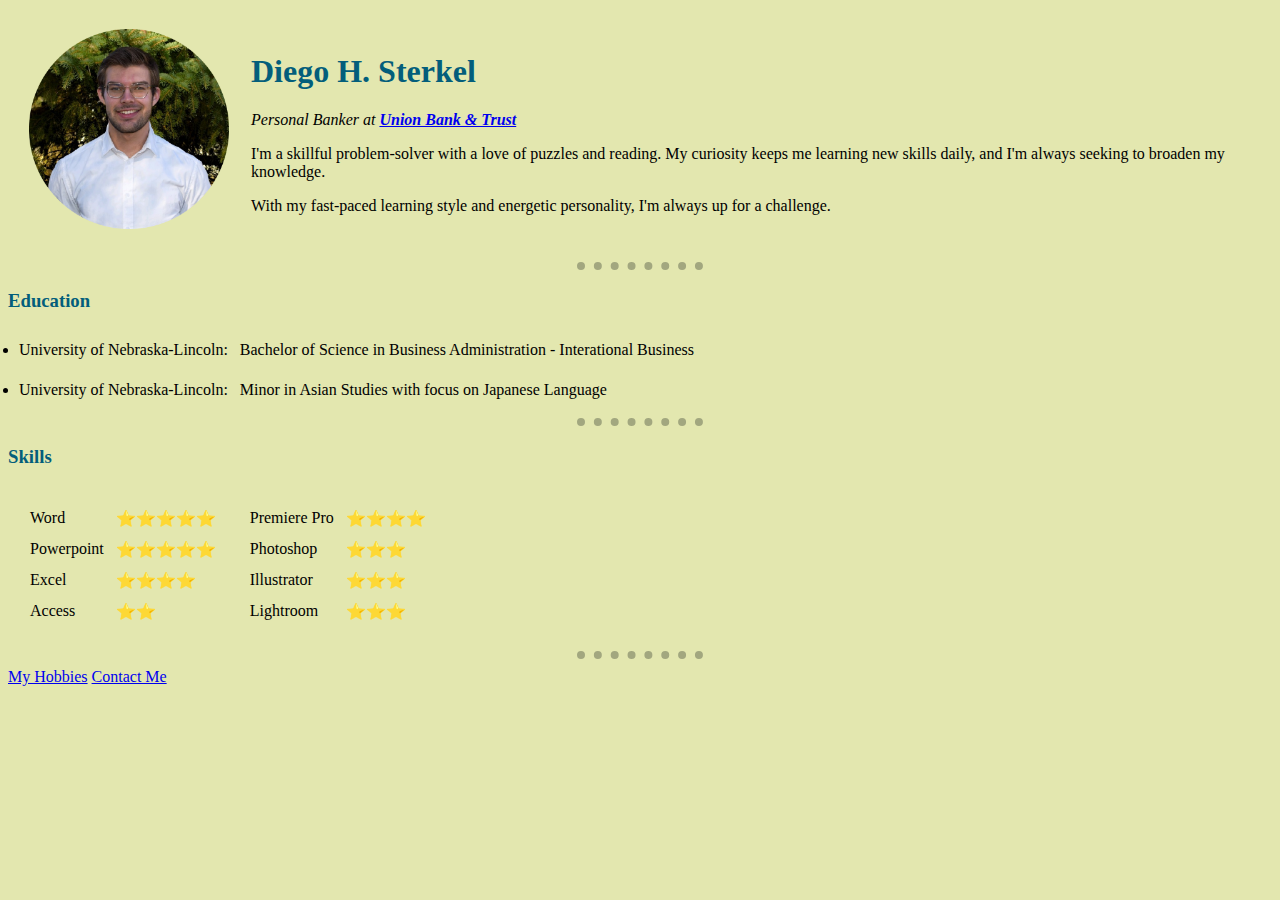
<file: index.html>
<!DOCTYPE html>
<html lang="en">
<head>
    <meta charset="UTF-8">
    <title>Diego</title>
    <link rel="stylesheet" href="css/styles.css">

</head>
<body>
    <Table cellspacing="20">
        <tr>
            <td><img src="Images/Diego.png" height="200" width="200"></td>
            <td> <h1>Diego H. Sterkel</h1>  
                <p><em>Personal Banker at <strong><a href="https://www.ubt.com/">Union Bank & Trust</a></strong></em></p>
                <p>I'm a skillful problem-solver with a love of puzzles and reading. 
                    My curiosity keeps me learning new skills daily, and I'm always seeking to broaden my knowledge.
                </p>
                <p>
                    With my fast-paced learning style and energetic personality, I'm always up for a challenge.
                </p>
            </td>
        </tr>
    </Table>
        <hr>
    <h3>Education</h3>
        <table cellspacing="10">
            <thead>
            
            </thead>
             <tr>
                <ul>
                    <td><li>University of Nebraska-Lincoln:</li></td>
                    <td>Bachelor of Science in Business Administration - Interational Business</td>
                </ul>
            </tr>
            <tr></tr>
                <ul>
                    <td><li>University of Nebraska-Lincoln:</li></td>
                    <td>Minor in Asian Studies with focus on Japanese Language</td>
                </ul>
            </tr>
        </table>
        <hr>
        <h3>Skills</h3>
            <table cellspacing="10">
                <tbody>
                    <tr>
                        <td>
                            <table cellspacing="10">
                                <tr>
                                    <td>Word</td>
                                    <td>⭐⭐⭐⭐⭐</td>
                                </tr>
                                <tr>
                                    <td>Powerpoint</td>
                                    <td>⭐⭐⭐⭐⭐</td>
                                </tr>
                                <tr>
                                    <td>Excel</td>
                                    <td>⭐⭐⭐⭐</td>
                                </tr>
                                <tr>
                                    <td>Access</td>
                                    <td>⭐⭐</td>
                                </tr>
                            </table>
                        </td>
                        <td>
                            <table cellspacing="10">
                                <tr>
                                    <td>Premiere Pro</td>
                                    <td>⭐⭐⭐⭐</td>
                                </tr>
                                <tr>
                                    <td>Photoshop</td>
                                    <td>⭐⭐⭐</td>
                                </tr>
                                <tr>
                                    <td>Illustrator</td>
                                    <td>⭐⭐⭐</td>
                                </tr>
                                <tr>
                                    <td>Lightroom</td>
                                    <td>⭐⭐⭐</td>
                                </tr>
                            </table>
                </tbody>
            </table>
        <hr>
        <a href="hobbies.html">My Hobbies</a>
        <a href="contact.html">Contact Me</a>
   </body>
</html>
</file>
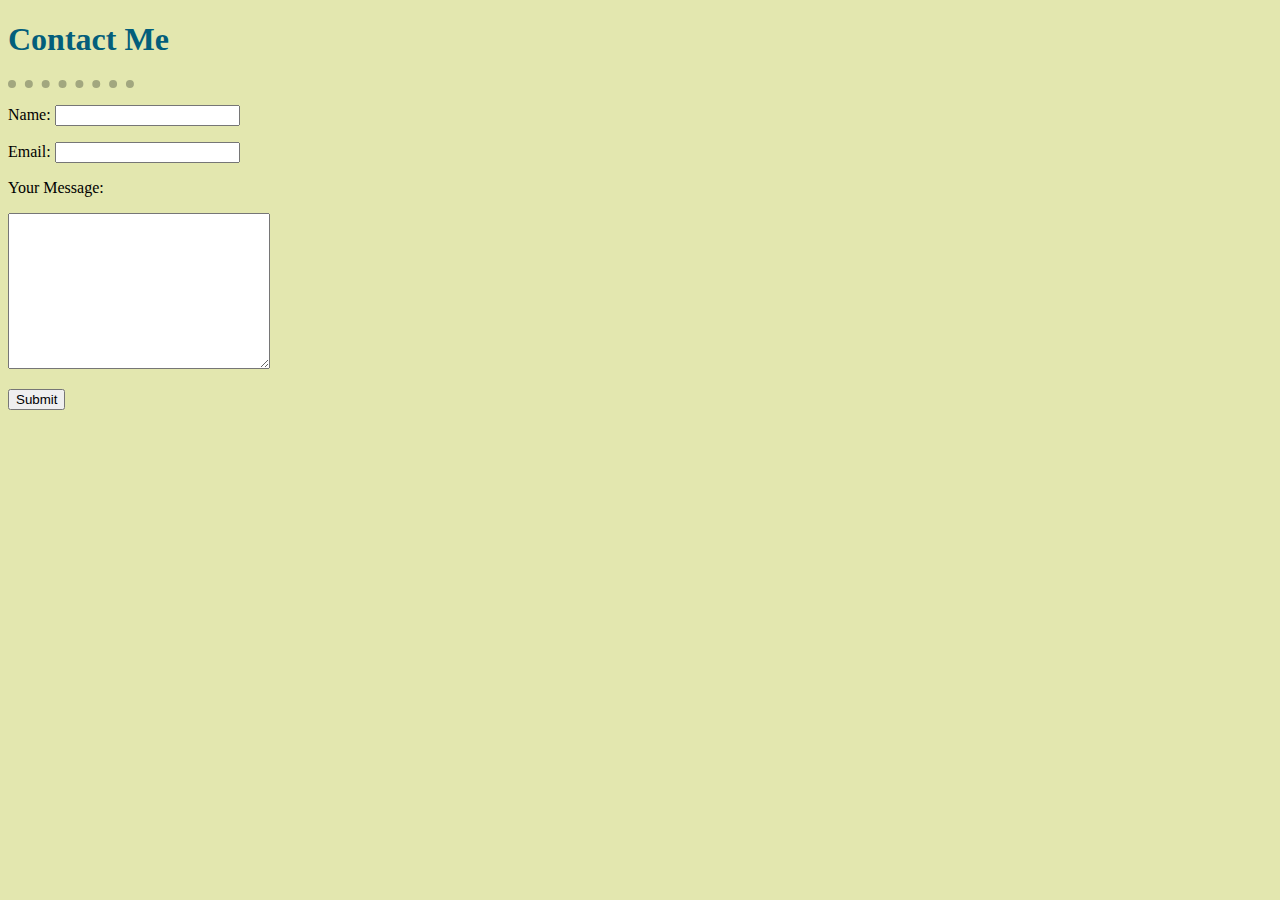
<file: contact.html>
<!DOCTYPE html>
<html lang="en">
<head>
    <meta charset="UTF-8">
    <title>Contact Me</title>
    <link rel="stylesheet" href="css/styles.css">
</head>

<body>
    <h1>Contact Me</h1>
    <hr align="left">
    <form action="mailto:diegohakeem@outlook.com" method="post" enctype="text/plain">
        <p>
            <label for="Name">Name: </label>
            <input type="text" name="Name">
        </p>
        <p>
            <label for="Email">Email: </label>
            <input type="email" name="Email">
        </p>
        <p>
            <label for="Your Message">Your Message: </label>
        </p>
        <p>
            <textarea name="Message" id="" cols="30" rows="10"></textarea>
        </p>
        <p>
            <input type="submit">
        </p>
    </form>
</body>
</file>
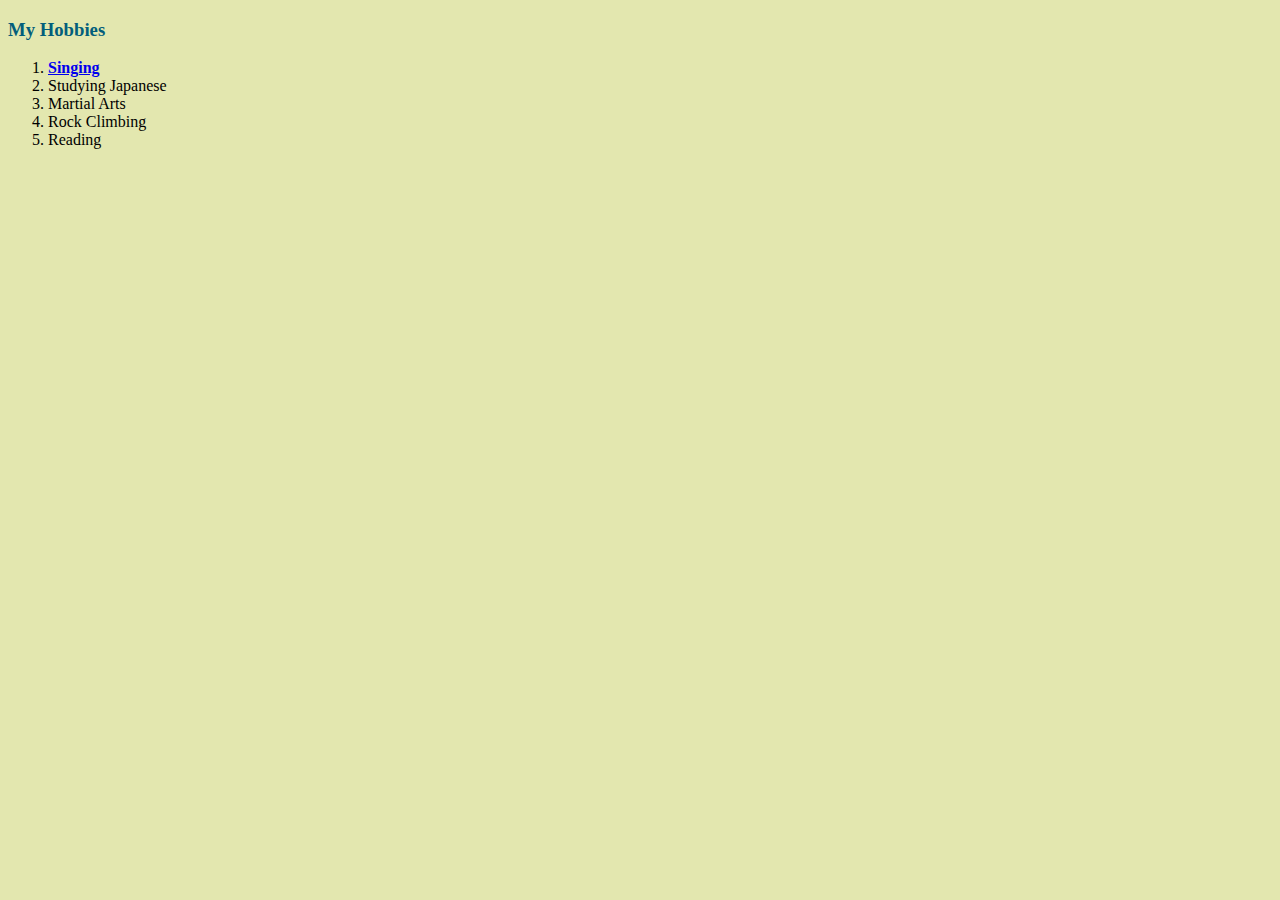
<file: hobbies.html>
<!DOCTYPE html>
<html lang="en">
<head>
    <meta charset="UTF-8">
    <title>My Hobbies</title>
    <link rel="stylesheet" href="css/styles.css">
</head>
<body>
    <h3>My Hobbies</h3>
        <ol>
            <li><strong><a href="https://youtu.be/cd6hx2JYA6U">Singing</a></strong></li>
            <li>Studying Japanese</li>
            <li>Martial Arts</li>
            <li>Rock Climbing</li>
            <li>Reading</li>
        </ol>
</body>
</html>
</file>
<file: css/styles.css>
body {
  background-color: #E3E7AF;
}

hr {
    background-color: none;
    border: none;
    border-top: 8px dotted #A2A77F;
    height: 1px;
    width: 10%;
}

h1 {
    color: #035E7B;
}

h3 {
    color: #035E7B;
}
</file>
